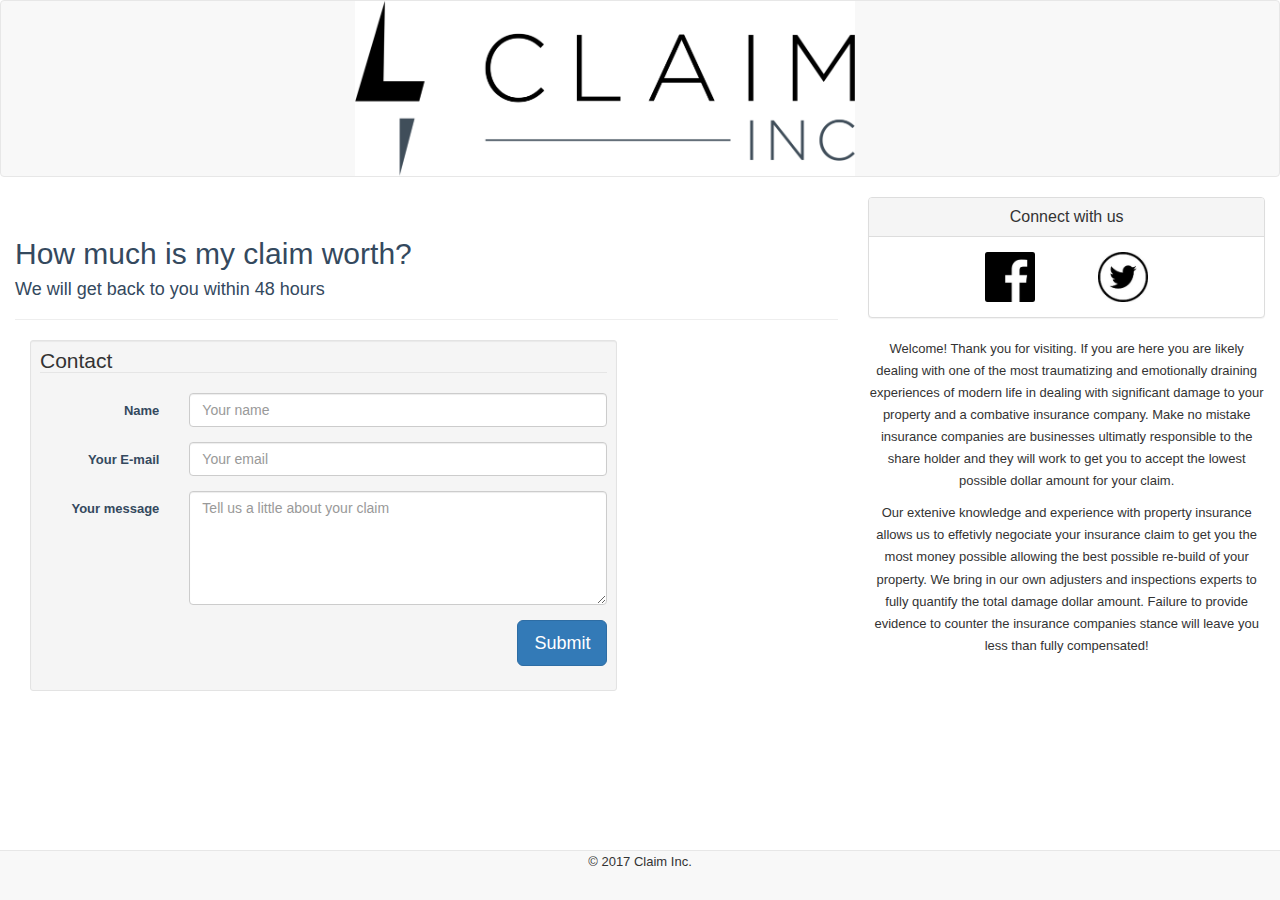
<file: index-form.html>
<!DOCTYPE html>
<html lang="en-us">

<head>
  
  <meta charset="UTF-8">
  <meta name="viewport" content="width=device-width, initial-scale=1">
  
  <title>Claim Inc. Home Page</title>

  <!-- Bootstrap CDN -->
  <link rel="stylesheet" href="https://maxcdn.bootstrapcdn.com/bootstrap/3.3.6/css/bootstrap.min.css">

   <link rel="stylesheet" href="https://bootswatch.com/paper/bootstrap.min.css">

  <link rel="stylesheet" type="text/css" href="assets/css/style.css">
  
</head>

<body>
  
  <nav class="navbar navbar-default">
    <div class="container">
      <div class="col-sm-3">
      </div>
      <div class="navbar-header">
        <!-- <h1>Claim Inc.</h1> -->
      <div class="text-center"><img class="profilePic" src="assets/images/claimIncLogo.png" title="CaimIncLogo" alt="Claim Inc." class="logo" width="500px" height="175px">
        </div>


      </div>
      <!-- <ul class="nav navbar-nav navbar-right">
        <li><a href="index.html">Home</a></li>
        <li><a href="portfolio.html">Testimonials</a></li> -->
        <!-- <li><a href="contact.html">Contact</a></li> -->
      </ul>
    </div>
  </nav>        
             
 <div class="container-fluid">
<div class="row">
      <div class="col-md-8">
 <div class="page-header">
          <h2>How much is my claim worth?</h2>
          <h4>We will get back to you within 48 hours</h4>
        </div>
  <div class="row-fluid">
      <div class="col-md-9">
        <div class="well well-sm">
          <form class="form-horizontal" action="" method="post">
          <fieldset>
            <legend class="text-left">Contact</legend>
    
           <div class="form-group">
              <label class="col-md-3 control-label" for="name">Name</label>
              <div class="col-md-9">
                <input id="name" name="name" type="text" placeholder="Your name" class="form-control">
              </div>
            </div>
    
           <div class="form-group">
              <label class="col-md-3 control-label" for="email">Your E-mail</label>
              <div class="col-md-9">
                <input id="email" name="email" type="text" placeholder="Your email" class="form-control">
              </div>
            </div>
    
           <div class="form-group">
              <label class="col-md-3 control-label" for="message">Your message</label>
              <div class="col-md-9">
                <textarea class="form-control" id="message" name="message" placeholder="Tell us a little about your claim" rows="5"></textarea>
              </div>
            </div>
    
           <div class="form-group">
              <div class="col-md-12 text-right">
                <button type="submit" class="btn btn-primary btn-lg">Submit</button>
              </div>
            </div>
          </fieldset>
          </form>
        </div>
      </div>
  </div>
      </div>




      <div class="col-md-4" align="center">
          <div class="panel panel-default">
            <div class="panel-heading">
              <h3 class="panel-title">Connect with us</h3>
            </div>

            <div class="panel-body">
            
             <!--  <a href="https://www.linkedin.com/in/bryce-rothhammer-b20580a/">
              <img class="social" src="assets/images/linkedin.png" alt="Claim Inc. Linked In" height="50" width="50">
              </a> -->

              <a href="https://www.facebook.com/claiminc/?pnref=about.work">
              <img class="social" src="assets/images/facebook.jpeg" alt="Claim Inc. Facebook" height="50" width="50">
              </a>

              <a href="https://twitter.com/Claim_Inc">
              <img class="social" src="assets/images/twitter.jpeg" alt="Cliam Inc. Twitter" height="50" width="50">
              </a>
            </div>
           
          </div>
           <p>
              Welcome! Thank you for visiting. If you are here you are likely dealing with one of the most traumatizing and emotionally draining experiences of modern life in dealing with significant damage to your property and a combative insurance company. Make no mistake insurance companies are businesses ultimatly responsible to the share holder and they will work to get you to accept the lowest possible dollar amount for your claim.   
            </p>
            <p>
              Our extenive knowledge and experience with property insurance allows us to effetivly negociate your insurance claim to get you the most money possible allowing the best possible re-build of your property. We bring in our own adjusters and inspections experts to fully quantify the total damage dollar amount. Failure to provide evidence to counter the insurance companies stance will leave you less than fully compensated!
            </p> 
        </div>
      </div>

 

    </div>

  <nav class="navbar navbar-default navbar-fixed-bottom">
    <div class="container">
    <div class="col-md-12">
      <div class="navbar-footer">
       <footer class="text-center">&copy; 2017 Claim Inc.</footer>
      </div>
    </div>
    </div>
  </nav>
   
</body>

</html>
</file>
<file: assets/css/style.css>
/*.social {
	margin-right: 10px;
	margin-left: 10px;	
}
li {
	margin-top: 55px;
}*/



* {
    -webkit-box-sizing: border-box;
    -moz-box-sizing: border-box;
    box-sizing: border-box;
}
/*body {
	height:auto;
    overflow:scroll;
}*/
/*
 * -- BASE STYLES --
 * Most of these are inherited from Base, but I want to change a few.
 */

html,
body {
    line-height: 1.7em;
    /*color: #7f8c8d;*/
    font-size: 13px;
    font-family: 'Lato', sans-serif;
}

h1,
h2,
h3,
h4,
h5,
h6,
label {
    color: #34495e;
}
h1 {
  margin-top: 0px;
}
.pure-g [class*=pure-u] {
  font-family: 'Lato', sans-serif;
}

.pure-img-responsive {
    max-width: 100%;
    height: auto;
}

.l-box {
    padding: 1em;
}

.l-box-lrg {
    padding: 2em;
    border-bottom: 1px solid rgba(0,0,0,0.1);
}

.is-center {
    text-align: center;
}

#myCarousel{
	margin-top: 75px;
}

.carousel-inner > .item > img {
    margin: 0 auto;
}


/*
 * -- PURE FORM STYLES --
 * Style the form inputs and labels
 */
.pure-form label {
    margin: 1em 0 0;
    font-weight: bold;
    font-size: 100%;
}

.pure-form input[type] {
    border: 2px solid #ddd;
    box-shadow: none;
    font-size: 100%;
    width: 100%;
    margin-bottom: 1em;
}

/*
 * -- PURE BUTTON STYLES --
 * I want my pure-button elements to look a little different
 */
.pure-button {
    background-color: #1f8dd6;
    color: white;
    padding: 0.5em 2em;
    border-radius: 5px;
    margin: 25px;
}

a.pure-button-primary {
    background: white;
    color: #1f8dd6;
    border-radius: 5px;
    font-size: 120%;
}


* -- MENU STYLES --
 * I want to customize how my .pure-menu looks at the top of the page
 */

.home-menu {
    padding: 0.5em;
    text-align: center;
    box-shadow: 0 1px 1px rgba(0,0,0, 0.10);
    clear: both;
}
.home-menu {
    background: #2d3e50;
}
.pure-menu.pure-menu-fixed {
    /* Fixed menus normally have a border at the bottom. */
    border-bottom: none;
    /* I need a higher z-index here because of the scroll-over effect. */
    z-index: 4;
}
.pure-menu-link {
  color: white;
}

.home-menu .pure-menu-heading {
    color: #6FBEF3;
    font-weight: 400;
    font-size: 200%;
    margin: 15px;
}

.home-menu .pure-menu-selected a {
    color: white;
}

.home-menu a {
    color: #6FBEF3;
}
.home-menu li a:hover,
.home-menu li a:focus {
    background: none;
    border: none;
    color: #AECFE5;
}

/*
 * -- CONTENT STYLES --
 * This represents the content area (everything below the blue section)
 */
.content-wrapper {
    /* These styles are required for the "scroll-over" effect */
    position: absolute;
    /*top: 70%;*/
    width: 100%;
    min-height: 12%;
    z-index: 2;
    background: white;
    /*vertical-align: top;*/

}

/* We want to give the content area some more padding */
.content {
    padding: 1em 1em 3em;
}

/* This is the class used for the main content headers (<h2>) */
.content-head {
    font-weight: 400;
    text-transform: uppercase;
    letter-spacing: 0.1em;
    margin: 2em 0 1em;
}

/* This is a modifier class used when the content-head is inside a ribbon */
.content-head-ribbon {
    color: white;
}

/* This is the class used for the content sub-headers (<h3>) */
.content-subhead {
    color: #1f8dd6;
}
    .content-subhead i {
        margin-right: 7px;
    }

/* This is the class used for the dark-background areas. */
.ribbon {
    background: #2d3e50;
    color: #aaa;
}

#message {
	height: 100%;
	width: 100%;
}

/* This is the class used for the footer */
.footer {
    background: #111;
    position: fixed;
    bottom: 0;
    width: 100%;
}
a { 
    padding: 10px 30px;
}
</file>
